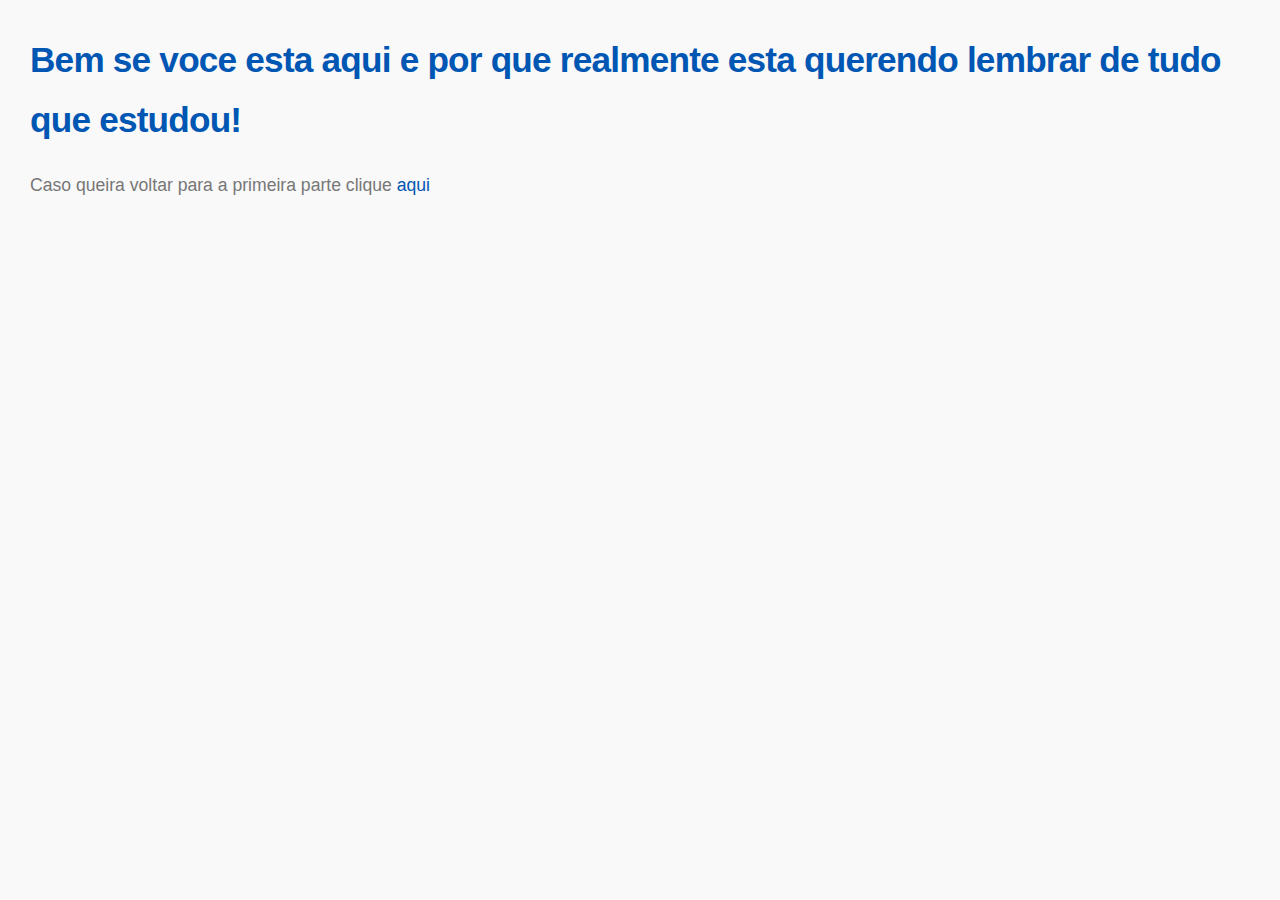
<file: Pagina02.html>
<!DOCTYPE html>
<html lang="pt-br">
<head>
  <meta charset="UTF-8">
  <meta name="viewport" content="width=device-width, initial-scale=1.0">
  <title>Conteudo do Segundo Curso</title>
</head>
<link rel="stylesheet" href="Design.css">
<body>
 <h1>Bem se voce esta aqui e por que realmente esta querendo lembrar de tudo que estudou!</h1>



 

<p>Caso queira voltar para a primeira parte clique <a href="index.html">aqui</a></p>
</body>
</html>
</file>
<file: Design.css>
@charset "UTF-8";

:root {
  --primary-color: #0056b3; /* A slightly deeper, more professional blue */
  --text-color: #333; /* Darker, more standard text color */
  --secondary-text-color: #777; /* A softer secondary text color */
  --background-color: #f9f9f9; /* A slightly warmer, professional light background */
  --accent-color: #28a745; /* Green for highlights or calls to action */
  --border-color: #ddd; /* Light gray for subtle borders */
}

body {
  background-color: var(--background-color);
  font-family: 'Open Sans', sans-serif; /* A clean and professional sans-serif font */
  font-size: 1rem; /* Base font size for better control with rem units */
  line-height: 1.7; /* Improved line height for readability */
  margin: 30px; /* Slightly more generous margin */
  color: var(--text-color);
  -webkit-font-smoothing: antialiased; /* Better text rendering for smoother edges on webkit browsers */
  -moz-osx-font-smoothing: grayscale; /* Better text rendering for smoother edges on Firefox */
}

h1 {
  color: var(--primary-color);
  font-size: 2.2rem; /* Larger, more impactful heading */
  font-weight: 700; /* Bold font weight for emphasis */
  margin-bottom: 20px;
  letter-spacing: -0.05rem; /* Slightly reduce letter spacing for a cleaner look */
}

p {
  color: var(--secondary-text-color);
  font-size: 1.1rem; /* Slightly larger for better readability */
  line-height: 1.8; /* Improved line height for paragraph text */
  margin-bottom: 20px;
}

hr {
  border: 0;
  height: 1px;
  background-color: var(--border-color);
  margin: 25px 0; /* More spacing around the horizontal rule */
}

ul {
  list-style-type: disc;
  padding-left: 25px;
  margin-bottom: 20px;
}

ul li {
  color: var(--text-color);
  font-size: 1rem;
  line-height: 1.6;
  margin-bottom: 10px;
}

a {
  color: var(--primary-color);
  text-decoration: none;
  transition: color 0.3s ease-in-out; /* Smooth transition for hover effect */
}

a:hover {
  color: var(--accent-color);
  text-decoration: underline;
}

strong {
  font-weight: 600; /* Slightly less heavy than bold for a more refined look */
  color: var(--text-color); /* Ensure strong text is clearly visible */
}

em {
  font-style: italic;
  color: var(--secondary-text-color);
}

mark {
  background-color: #fff8e1; /* A softer yellow for highlighting */
  padding: 0.1em 0.3em;
  border-radius: 3px;
  color: var(--text-color);
}

code {
  font-family: 'Consolas', monospace; /* A more standard monospace font for code */
  background-color: #eee;
  padding: 0.2em 0.4em;
  border-radius: 3px;
  font-size: 0.9rem;
}

pre {
  font-family: 'Consolas', monospace;
  background-color: #eee;
  padding: 1em;
  border-radius: 5px;
  overflow-x: auto; /* Enable horizontal scrolling for long code blocks */
  font-size: 0.9rem;
  line-height: 1.4;
}

/* --- Responsive adjustments for better readability on smaller screens --- */
@media (max-width: 768px) {
  body {
    font-size: 0.9rem;
    margin: 20px;
  }

  h1 {
    font-size: 1.8rem;
    margin-bottom: 15px;
  }

  p {
    font-size: 1rem;
    margin-bottom: 15px;
  }

  ul li {
    font-size: 0.95rem;
    margin-bottom: 8px;
  }
}
</file>
